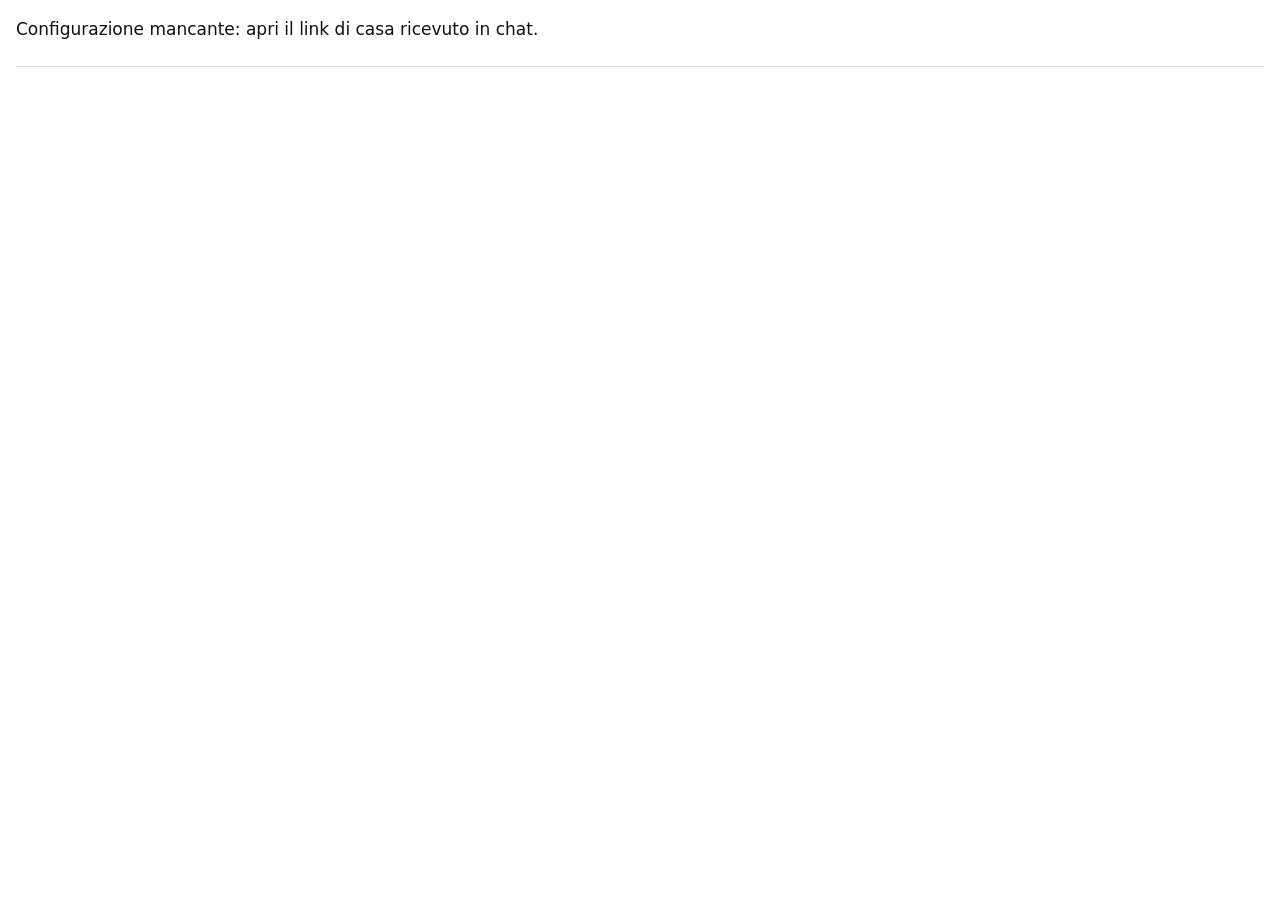
<file: mobile-app/index.html>
<!DOCTYPE html>
<html lang="it">
<head>
  <meta charset="utf-8">
  <meta name="viewport" content="width=device-width, initial-scale=1">
  <!-- No web app manifest: its start_url would replace the link, and the fragment that carries URL and key would be lost. -->
  <title>Casa</title>
  <style>
    /* Chrome's pull-to-refresh would reload the page and drop an unsaved meal form; polling keeps the data fresh. */
    body { margin: 0; padding: 16px; font: 17px/1.4 system-ui, -apple-system, sans-serif; background: #fff; color: #111; overscroll-behavior-y: contain; }
    h1 { font-size: 24px; margin: 0 0 8px; }
    h2 { font-size: 22px; margin: 28px 0 4px; }
    h3 { font-size: 19px; margin: 20px 0 4px; }
    h4 { font-size: 17px; margin: 12px 0 2px; }
    p { margin: 2px 0; }
    ul { list-style: none; margin: 0; padding: 0; }
    li { margin: 8px 0; }
    button, select, input { font: inherit; }
    button, select { min-height: 40px; }
    header { display: flex; justify-content: space-between; align-items: center; }
    form { border: 1px solid #ccc; border-radius: 8px; padding: 12px; margin: 6px 0; }
    fieldset { border: 0; margin: 0; padding: 0; }
    form label, .guest, .actions { display: block; margin: 8px 0; }
    input[name=guest], input[name=note] { width: 70%; }
    .picker button { width: 100%; text-align: left; }
    table { border-collapse: collapse; }
    th, td { padding: 4px 6px 4px 0; text-align: left; font-weight: normal; }
    .muted { color: #555; }
    .done { color: #186a1e; }
    .error { color: #c00; }
    footer { position: sticky; bottom: 0; margin-top: 24px; padding: 8px 0; border-top: 1px solid #ddd; background: #fff; font-size: 14px; color: #666; }
  </style>
</head>
<body>
  <main id="app"><p>Caricamento…</p></main>
  <footer>
    <div id="sync"></div>
    <div id="source"></div>
  </footer>
  <script src="app.js"></script>
</body>
</html>
</file>
